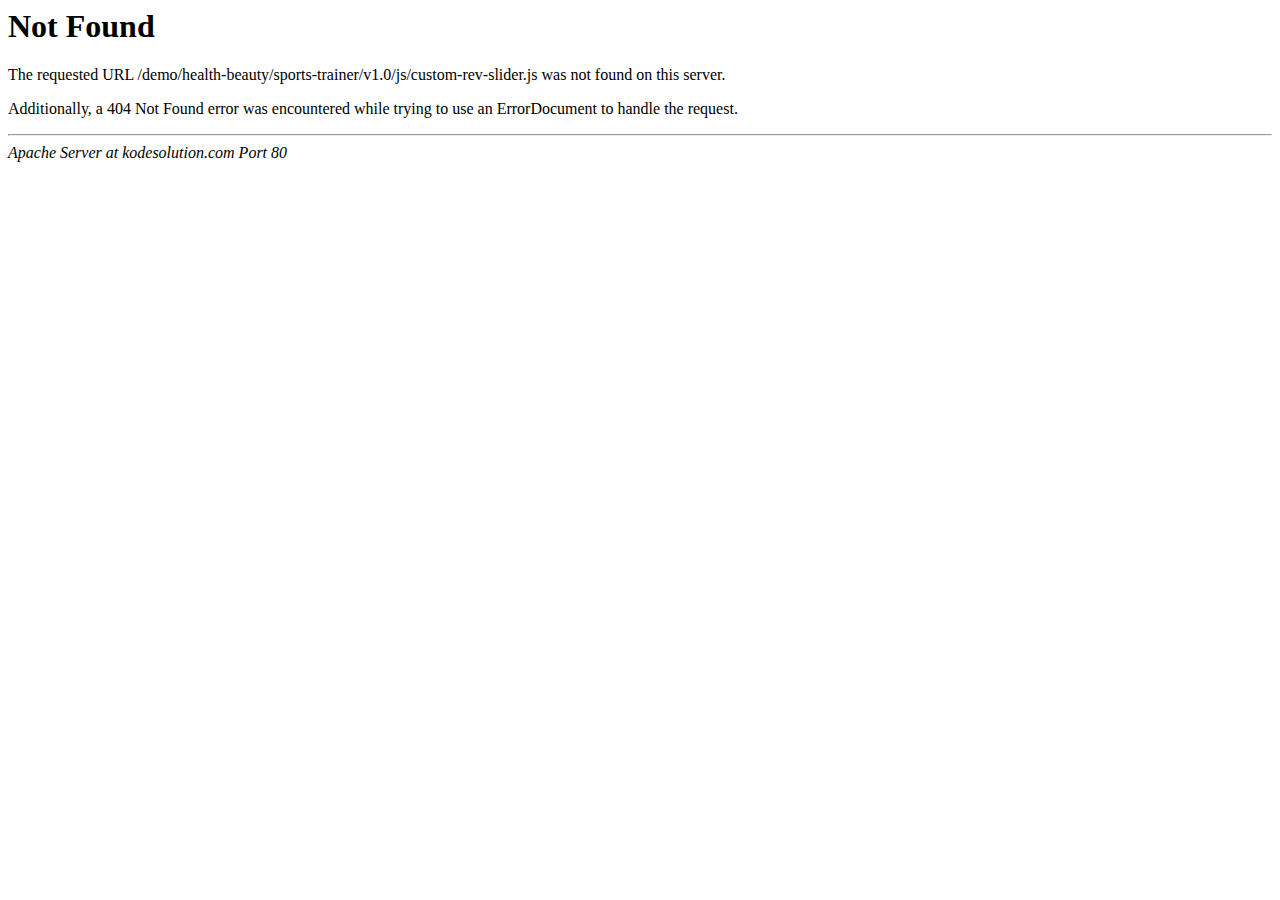
<file: js/custom-rev-slider.html>
<!DOCTYPE HTML PUBLIC "-//IETF//DTD HTML 2.0//EN">
<html><head>
<title>404 Not Found</title>
</head><body>
<h1>Not Found</h1>
<p>The requested URL /demo/health-beauty/sports-trainer/v1.0/js/custom-rev-slider.js was not found on this server.</p>
<p>Additionally, a 404 Not Found
error was encountered while trying to use an ErrorDocument to handle the request.</p>
<hr>
<address>Apache Server at kodesolution.com Port 80</address>
</body></html>
</file>
